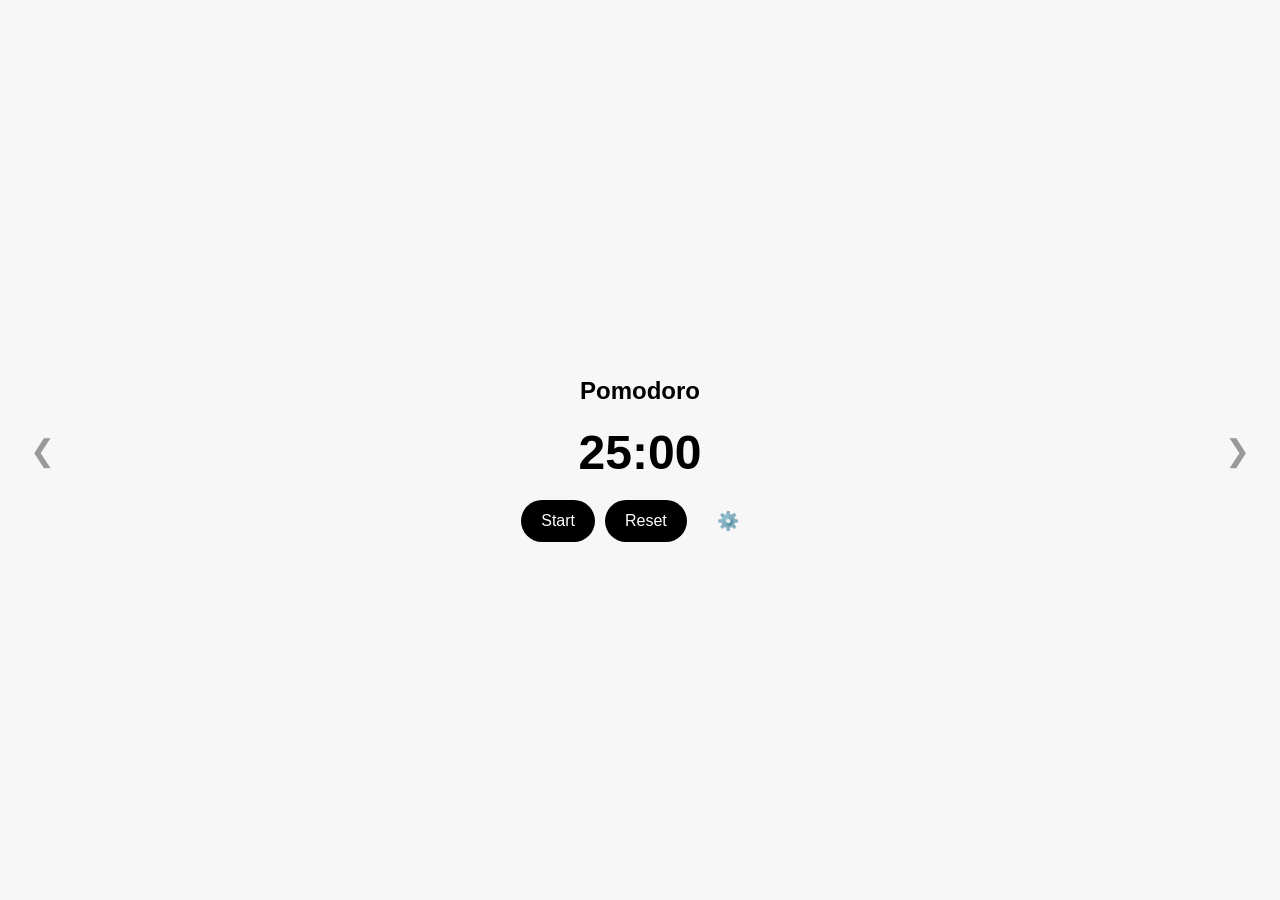
<file: index.html>
<!DOCTYPE html>
<html lang="en">
<head>
  <meta charset="UTF-8" />
  <meta name="viewport" content="width=device-width, initial-scale=1.0"/>
  <title>Pomodoro Widget</title>
  <link rel="stylesheet" href="style.css" />
</head>
<body>
  <div class="slider-container">
    <div class="slides">
      <!-- Slide 1: Pomodoro -->
      <div class="slide" data-time="1500">
        <div class="content-box">
          <h2>Pomodoro</h2>
          <div class="timer" id="timer0">25:00</div>
          <div class="buttons">
            <button class="start" data-index="0">Start</button>
            <button class="reset" data-index="0">Reset</button>
            <button class="settings-btn">⚙️</button>
          </div>
          <div class="settings-panel hidden">
            <label>Color 1 (Text): <input type="color" id="colorText"><input type="text" id="hexText" placeholder="#000000"></label>
            <label>Color 2 (Background): <input type="color" id="colorBg"><input type="text" id="hexBg" placeholder="#ffffff"></label>
          </div>
        </div>
      </div>

      <!-- Slide 2: Short Break -->
      <div class="slide" data-time="300">
        <div class="content-box">
          <h2>Short Break</h2>
          <div class="timer" id="timer1">05:00</div>
          <div class="buttons">
            <button class="start" data-index="1">Start</button>
            <button class="reset" data-index="1">Reset</button>
            <button class="settings-btn">⚙️</button>
          </div>
          <div class="settings-panel hidden">
            <label>Color 1 (Text): <input type="color" id="colorText"><input type="text" id="hexText" placeholder="#000000"></label>
            <label>Color 2 (Background): <input type="color" id="colorBg"><input type="text" id="hexBg" placeholder="#ffffff"></label>
          </div>
        </div>
      </div>

      <!-- Slide 3: Long Break -->
      <div class="slide" data-time="900">
        <div class="content-box">
          <h2>Long Break</h2>
          <div class="timer" id="timer2">15:00</div>
          <div class="buttons">
            <button class="start" data-index="2">Start</button>
            <button class="reset" data-index="2">Reset</button>
            <button class="settings-btn">⚙️</button>
          </div>
          <div class="settings-panel hidden">
            <label>Color 1 (Text): <input type="color" id="colorText"><input type="text" id="hexText" placeholder="#000000"></label>
            <label>Color 2 (Background): <input type="color" id="colorBg"><input type="text" id="hexBg" placeholder="#ffffff"></label>
          </div>
        </div>
      </div>

      <!-- Slide 4: Custom Timer -->
      <div class="slide">
        <div class="content-box">
          <h2>Custom</h2>
          <div class="timer editable" id="timer3" contenteditable="true">00:00</div>
          <div class="buttons">
            <button class="start" data-index="3">Start</button>
            <button class="reset" data-index="3">Reset</button>
            <button class="settings-btn">⚙️</button>
          </div>
          <div class="settings-panel hidden">
            <label>Color 1 (Text): <input type="color" id="colorText"><input type="text" id="hexText" placeholder="#000000"></label>
            <label>Color 2 (Background): <input type="color" id="colorBg"><input type="text" id="hexBg" placeholder="#ffffff"></label>
          </div>
        </div>
      </div>
    </div>

    <!-- Navigation Arrows -->
    <button class="nav left">&#10094;</button>
    <button class="nav right">&#10095;</button>

    <!-- Slide Indicator Dots -->
    <div class="dots">
      <span class="dot active"></span>
      <span class="dot"></span>
      <span class="dot"></span>
      <span class="dot"></span>
    </div>
  </div>

  <audio id="alarmSound" src="https://www.soundjay.com/buttons/sounds/beep-07.mp3" preload="auto"></audio>
  <script src="script.js"></script>
</body>
</html>
</file>
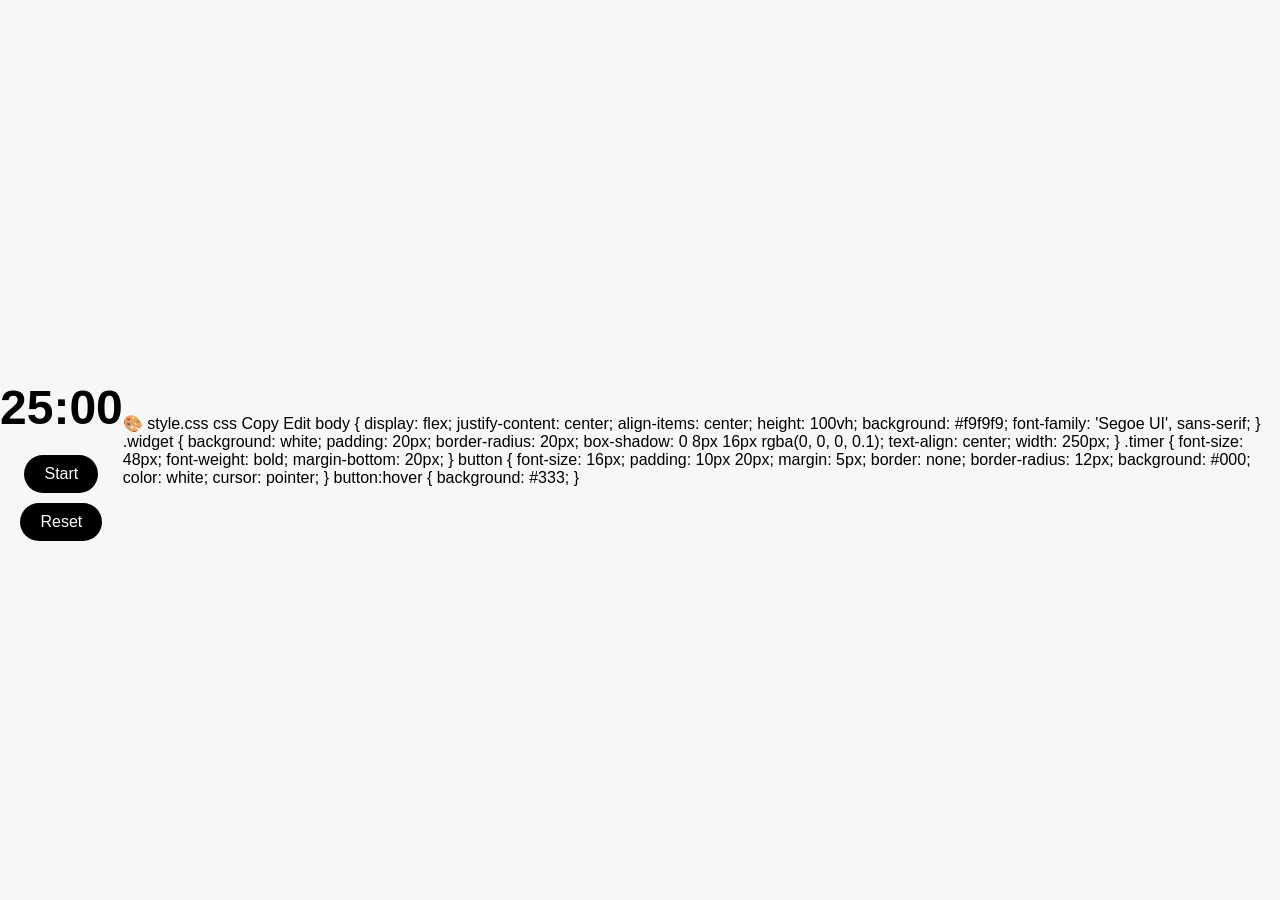
<file: pomodoro-index.html>
<!DOCTYPE html>
<html lang="en">
<head>
  <meta charset="UTF-8" />
  <meta name="viewport" content="width=device-width, initial-scale=1.0" />
  <title>Pomodoro Widget</title>
  <link rel="stylesheet" href="style.css" />
</head>
<body>
  <div class="widget">
    <div class="timer" id="timer">25:00</div>
    <div class="buttons">
      <button id="start">Start</button>
      <button id="reset">Reset</button>
    </div>
  </div>
  <script src="script.js"></script>
</body>
</html>
🎨 style.css
css
Copy
Edit
body {
  display: flex;
  justify-content: center;
  align-items: center;
  height: 100vh;
  background: #f9f9f9;
  font-family: 'Segoe UI', sans-serif;
}

.widget {
  background: white;
  padding: 20px;
  border-radius: 20px;
  box-shadow: 0 8px 16px rgba(0, 0, 0, 0.1);
  text-align: center;
  width: 250px;
}

.timer {
  font-size: 48px;
  font-weight: bold;
  margin-bottom: 20px;
}

button {
  font-size: 16px;
  padding: 10px 20px;
  margin: 5px;
  border: none;
  border-radius: 12px;
  background: #000;
  color: white;
  cursor: pointer;
}

button:hover {
  background: #333;
}
</file>
<file: style.css>
body {
  margin: 0;
  font-family: sans-serif;
  background: #f7f7f7;
  display: flex;
  justify-content: center;
  align-items: center;
  height: 100vh;
}

.slider-container {
  width: 100vw;
  height: 100vh;
  overflow: hidden;
  position: relative;
}

.slides {
  display: flex;
  width: 400vw;  /* match 4 slides * 100vw */
  height: 100%;
  transition: transform 0.4s ease-in-out;
}

.slide {
  width: 100vw;
  height: 100%;
  flex-shrink: 0;
  display: flex;
  align-items: center;
  justify-content: center;
}

.content-box {
  width: 90%;
  max-width: 480px;
  text-align: center;
}

.timer {
  font-size: 48px;
  font-weight: bold;
  margin: 20px 0;
}

.timer.editable {
  outline: none;
  border: 2px dashed transparent;
  transition: border 0.2s;
}

.timer.editable:focus {
  border: 2px dashed #aaa;
}

.buttons {
  display: flex;
  gap: 10px;
  margin-top: 10px;
  flex-wrap: wrap;
  justify-content: center;
}

button {
  font-size: 16px;
  padding: 10px 20px;
  border-radius: 999px;
  border: none;
  background: black;
  color: white;
  cursor: pointer;
}

button:hover {
  background: #333;
}

.nav {
  position: absolute;
  top: 50%;
  transform: translateY(-50%);
  font-size: 30px;
  background: transparent;
  border: none;
  cursor: pointer;
  color: #999;
  z-index: 10;
}

.nav.left {
  left: 10px;
}

.nav.right {
  right: 10px;
}

.dots {
  display: flex;
  justify-content: center;
  margin: 10px 0;
}

.dot {
  height: 8px;
  width: 8px;
  margin: 0 4px;
  background-color: #bbb;
  border-radius: 50%;
  display: inline-block;
}

.dot.active {
  background-color: #000;
}

.settings-panel {
  background: #eee;
  border: 1px solid #ccc;
  border-radius: 12px;
  padding: 12px;
  margin-top: 10px;
  display: flex;
  flex-direction: column;
  gap: 10px;
  font-size: 14px;
  align-items: flex-start;
}

.settings-panel label {
  display: flex;
  flex-direction: column;
  gap: 4px;
}

.settings-panel input[type="text"] {
  width: 100px;
  padding: 4px;
}

.settings-btn {
  font-size: 18px;
  background: transparent;
  color: inherit;
  border: none;
  cursor: pointer;
}

.hidden {
  display: none;
}
</file>
